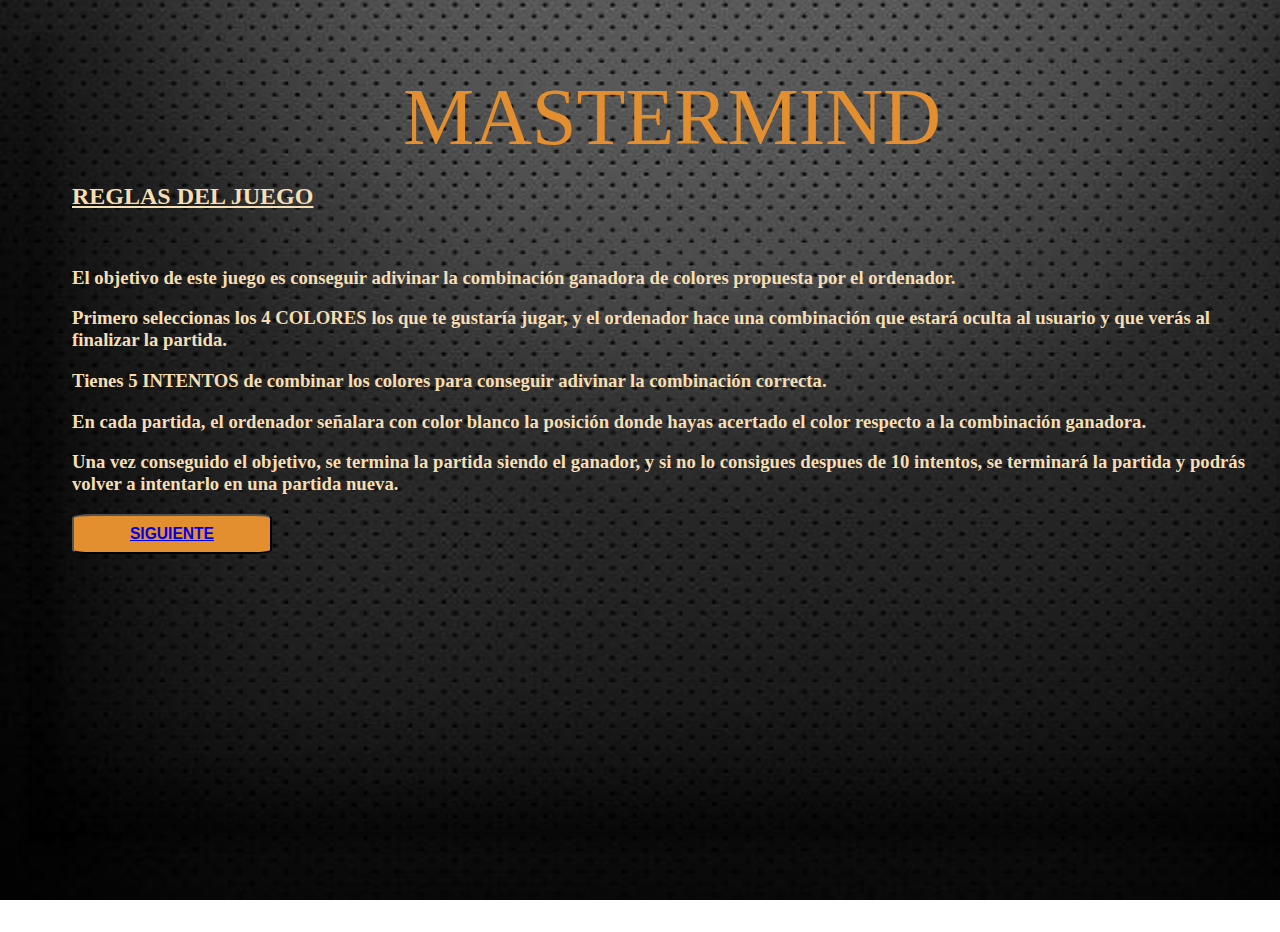
<file: index.html>
<!DOCTYPE html>
<html lang="en">

<head>
  <meta charset="UTF-8">
  <meta name="viewport" content="width=device-width, initial-scale=1.0">
  <title>MASTERMIND</title>

  <link rel="stylesheet" href="./css/styles.css">

</head>

<body>
  <div class="container">
    <div class="contenido">
      <div class="titulo-juego">MASTERMIND</div>
      <h2><strong><u>REGLAS DEL JUEGO</u></strong></h2>
      <br>
      <h3>
        <p> El objetivo de este juego es conseguir adivinar la combinación ganadora de colores propuesta por el
          ordenador.</p>
        <p>Primero seleccionas los 4 COLORES los que te gustaría jugar, y el ordenador hace una combinación que
          estará oculta al usuario y que verás al finalizar la partida.</p>
        <p>Tienes 5 INTENTOS de combinar los colores para conseguir adivinar la combinación correcta.</p>
        <p> En cada partida, el ordenador señalara con color blanco la posición donde hayas acertado el color respecto
          a la combinación ganadora.</p>
        <p>Una vez conseguido el objetivo, se termina la partida siendo el ganador, y si no lo consigues despues de 10
          intentos, se terminará la partida y podrás volver a intentarlo en una partida nueva.</p>
      </h3>

      <button class="siguiente">
        <a href="./paginaJuego1.html" target="_self">
          <h3><b>SIGUIENTE</b></h3>
        </a>
      </button>
    </div>
  </div>

  <script src="./js/main.js"></script>
  <script src="./js/game.js"></script>

</body>

</html>
</file>
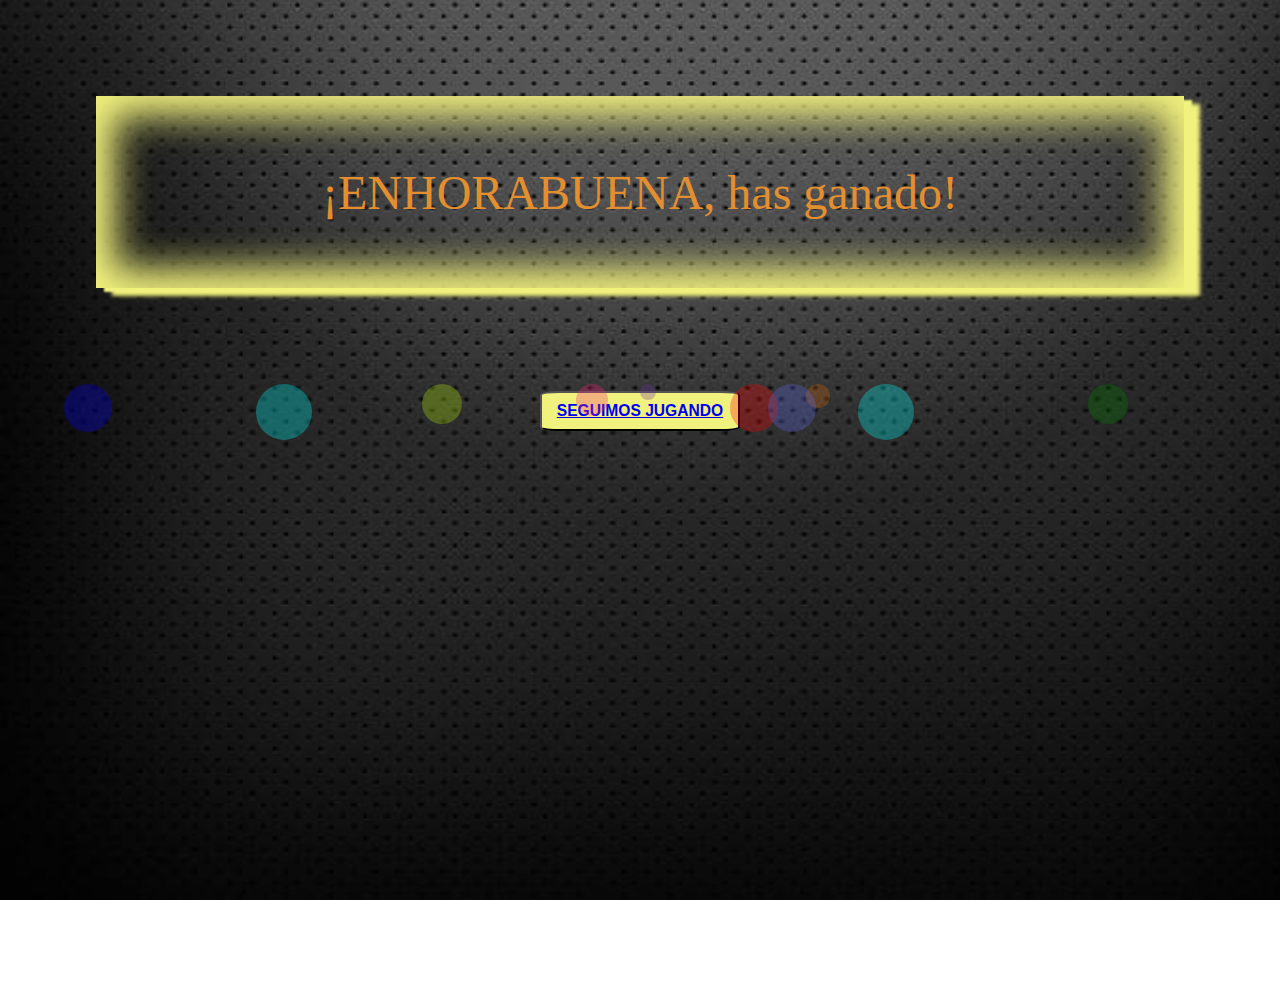
<file: paginaGanador.html>
<!DOCTYPE html>
<html lang="en">

<head>
    <meta charset="UTF-8">
    <meta name="viewport" content="width=device-width, initial-scale=1.0">
    <title>MASTERMIND</title>

    <link rel="stylesheet" href="./css/styles.css">
    <link rel="stylesheet" href="./css/estilosResultado.css">

</head>

<body>
 
        <span>
            <div  id="mensaje-ganador"></div>
              ¡ENHORABUENA, has ganado!
              </span>
        <div class="burbujas">
            <div class="burbuja"></div>
            <div class="burbuja"></div>
            <div class="burbuja"></div>
            <div class="burbuja"></div>
            <div class="burbuja"></div>
            <div class="burbuja"></div>
            <div class="burbuja"></div>
            <div class="burbuja"></div>
            <div class="burbuja"></div>
            <div class="burbuja"></div>
        </div>
        <div class="container-pequeño">

          <button class="seguir-jugando">
              <a href="./paginaJuego1.html" target="_self">
                  <h3><b>SEGUIMOS JUGANDO</b></h3>
                </a>
            </button>
        </div>
    
    </div>

    <script src="./js/ganador.js"></script>

</body>

</html>
</file>
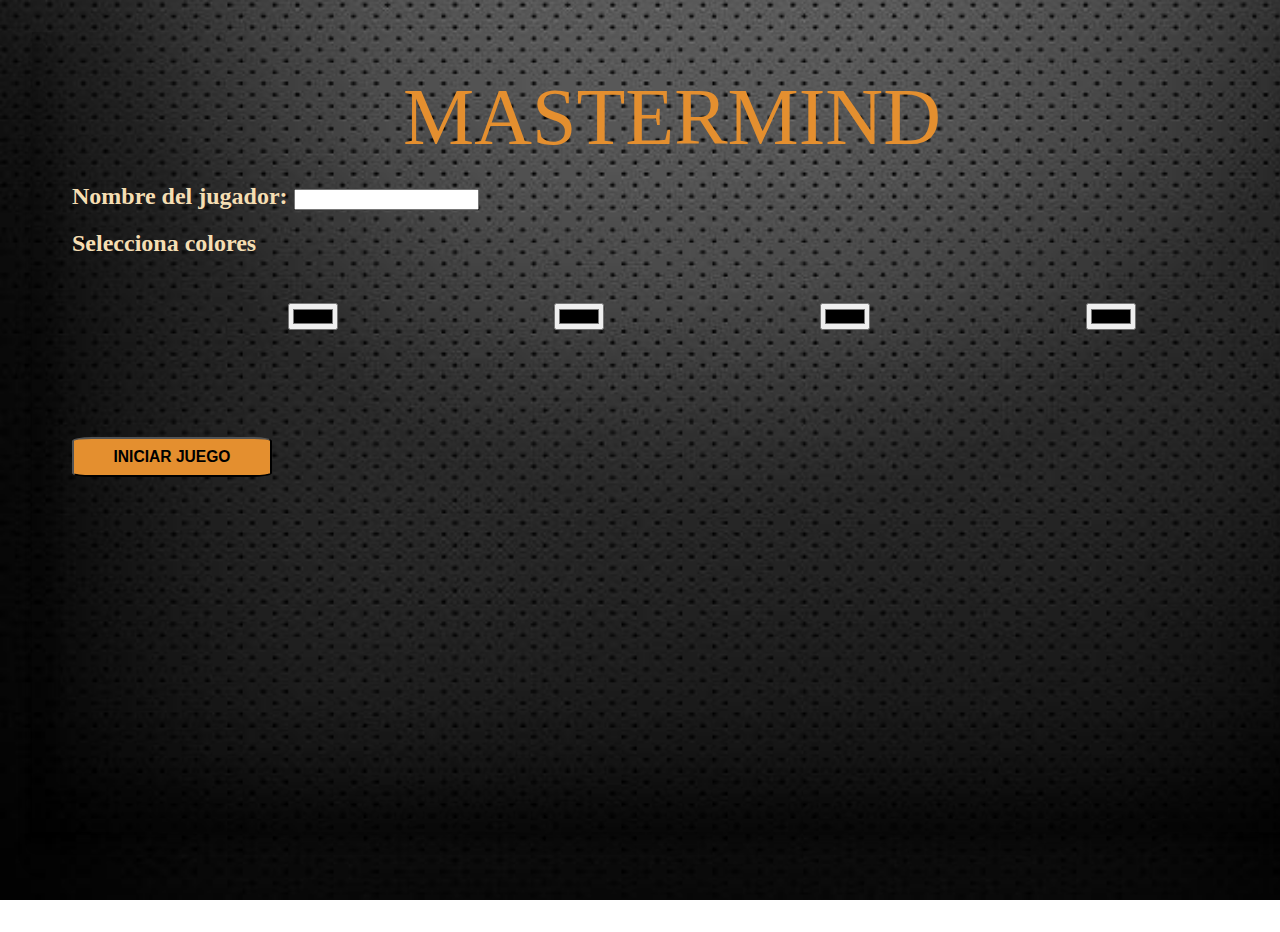
<file: paginaJuego1.html>
<!DOCTYPE html>
<html lang="en">

<head>
  <meta charset="UTF-8">
  <meta name="viewport" content="width=device-width, initial-scale=1.0">
  <title>MASTERMIND</title>

  <link rel="stylesheet" href="./css/styles.css">
  

</head>

<body>

  <div class="container">
    <div class="contenido">
      <div class="titulo-juego">MASTERMIND</div>
      <h2>Nombre del jugador: <input type="text" id="nombreUsuario" required minlength="3" maxlength="15"></h2>
      
      <h2><strong>Selecciona colores </strong></h2>
      <div class="zonaColores">
        <input type="color" class="color-input">
        <input type="color" class="color-input">
        <input type="color" class="color-input">
        <input type="color" class="color-input">
      </div>
      <div class="zonaColores">
        <div class="caja" id="caja0"></div>
        <div class="caja" id="caja1"></div>
        <div class="caja" id="caja2"></div>
        <div class="caja" id="caja3"></div>
    </div>
    
      <button class="siguiente" id="inicioJuego">
               <h3><b>INICIAR JUEGO</b></h3>
        </a>
      </button>
    
    </div>

  </div>



  <script src="./js/main.js"></script>
  <script src="./js/game.js"></script>
  
</body>

</html>
</file>
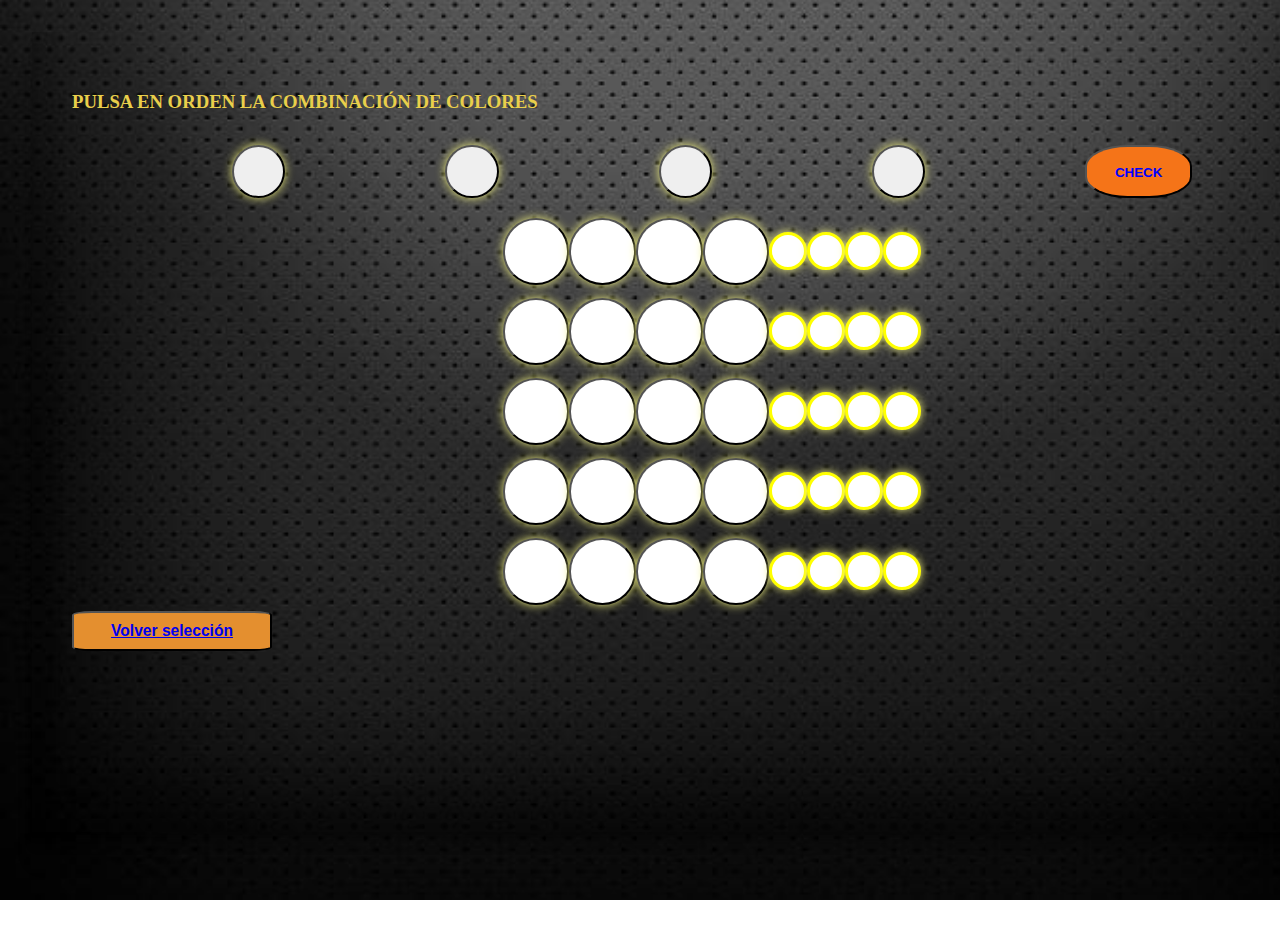
<file: paginaJuego2.html>
<!DOCTYPE html>
<html lang="en">

<head>
    <meta charset="UTF-8">
    <meta name="viewport" content="width=device-width, initial-scale=1.0">
    <title>MASTERMIND</title>

    <link rel="stylesheet" href="./css/styles.css">


</head>

<body>
    <div class="container">
        <div class="contenido">
            <div class="" id="linea-colores-seleccionados">
                <div class="muestra-colores">
                    <h3>PULSA EN ORDEN LA COMBINACIÓN DE COLORES</h3>
                </div>
                <div class="zonaColores">
                    <button class="color-seleccionado" id="color0"></button>
                    <button class="color-seleccionado" id="color1"></button>
                    <button class="color-seleccionado" id="color2"></button>
                    <button class="color-seleccionado" id="color3"></button>
                    <button id="comprobar">
                        <h4><b>CHECK</b></h4>
                    </button>
                </div>
            </div>

            <div class="lineaJugada">
                <button class="bola-juego" id="elemento0-1"></button>
                <button class="bola-juego" id="elemento1-1"></button>
                <button class="bola-juego" id="elemento2-1"></button>
                <button class="bola-juego" id="elemento3-1"></button>
                <div class="punto-comprobacion" id="punto0-1"></div>
                <div class="punto-comprobacion" id="punto1-1"></div>
                <div class="punto-comprobacion" id="punto2-1"></div>
                <div class="punto-comprobacion" id="punto3-1"></div>
            </div>
            <div class="lineaJugada">
                <button class="bola-juego" id="elemento0-2"></button>
                <button class="bola-juego" id="elemento1-2"></button>
                <button class="bola-juego" id="elemento2-2"></button>
                <button class="bola-juego" id="elemento3-2"></button>
                <div class="punto-comprobacion" id="punto0-2"></div>
                <div class="punto-comprobacion" id="punto1-2"></div>
                <div class="punto-comprobacion" id="punto2-2"></div>
                <div class="punto-comprobacion" id="punto3-2"></div>
            </div>
            <div class="lineaJugada">
                <button class="bola-juego" id="elemento0-3"></button>
                <button class="bola-juego" id="elemento1-3"></button>
                <button class="bola-juego" id="elemento2-3"></button>
                <button class="bola-juego" id="elemento3-3"></button>
                <div class="punto-comprobacion" id="punto0-3"></div>
                <div class="punto-comprobacion" id="punto1-3"></div>
                <div class="punto-comprobacion" id="punto2-3"></div>
                <div class="punto-comprobacion" id="punto3-3"></div>
            </div>
            <div class="lineaJugada">
                <button class="bola-juego" id="elemento0-4"></button>
                <button class="bola-juego" id="elemento1-4"></button>
                <button class="bola-juego" id="elemento2-4"></button>
                <button class="bola-juego" id="elemento3-4"></button>
                <div class="punto-comprobacion" id="punto0-4"></div>
                <div class="punto-comprobacion" id="punto1-4"></div>
                <div class="punto-comprobacion" id="punto2-4"></div>
                <div class="punto-comprobacion" id="punto3-4"></div>
            </div>
            <div class="lineaJugada">
                <button class="bola-juego" id="elemento0-5"></button>
                <button class="bola-juego" id="elemento1-5"></button>
                <button class="bola-juego" id="elemento2-5"></button>
                <button class="bola-juego" id="elemento3-5"></button>
                <div class="punto-comprobacion" id="punto0-5"></div>
                <div class="punto-comprobacion" id="punto1-5"></div>
                <div class="punto-comprobacion" id="punto2-5"></div>
                <div class="punto-comprobacion" id="punto3-5"></div>
            </div>
            <button class="siguiente">
                <a href="./paginaJuego1.html" target="_self">
                    <h3><b>Volver selección</b></h3>
                </a>
            </button>

        </div>
    </div>

    <script src="./js/main.js"></script>
    <script src="./js/game.js"></script>

</body>

</html>
</file>
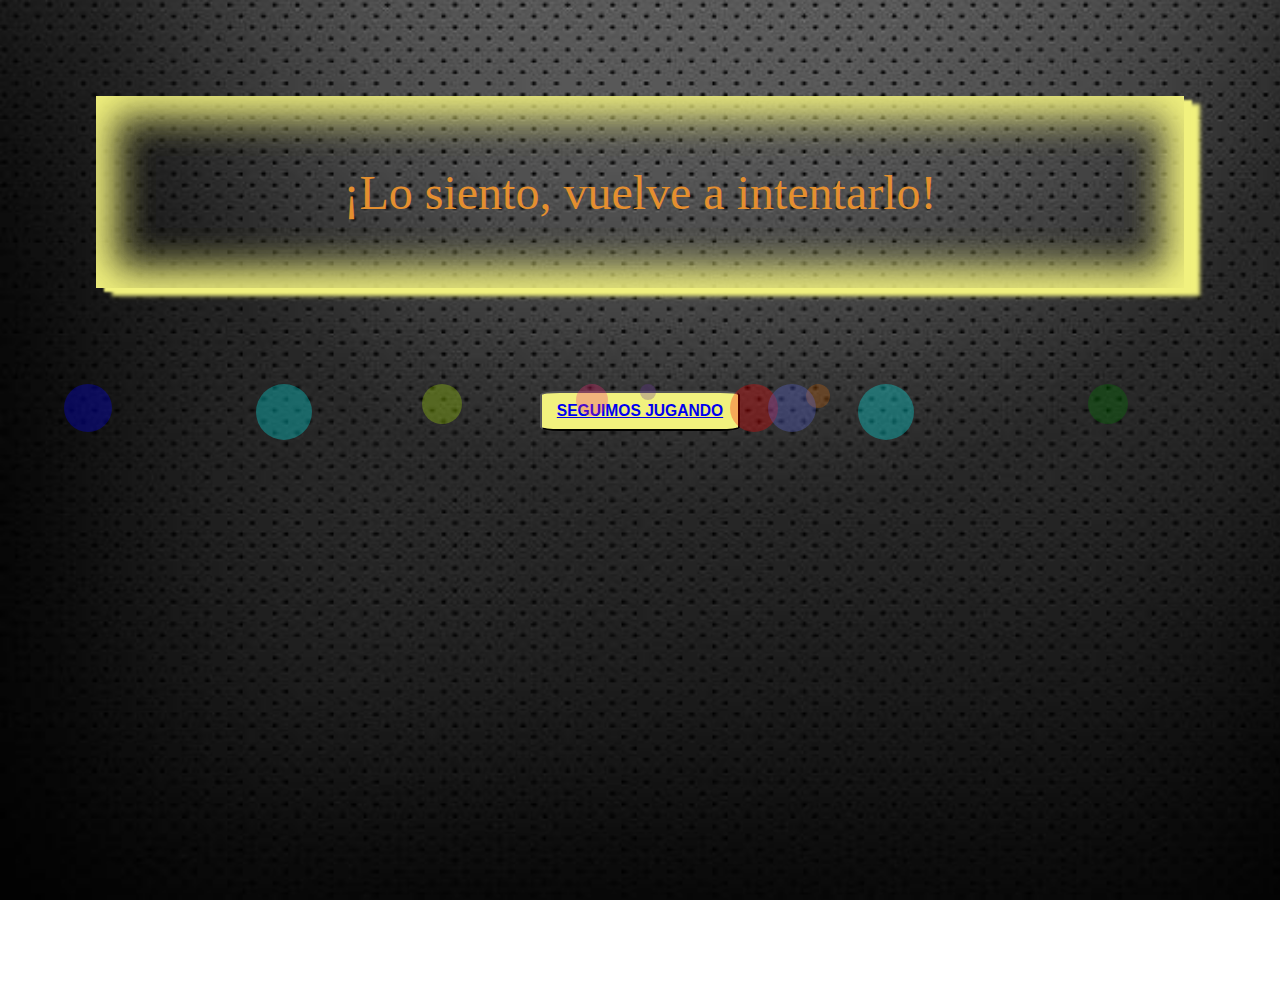
<file: paginaPerdedor.html>
<!DOCTYPE html>
<html lang="en">

<head>
  <meta charset="UTF-8">
  <meta name="viewport" content="width=device-width, initial-scale=1.0">
  <title>MASTERMIND</title>

  <link rel="stylesheet" href="./css/styles.css">
  <link rel="stylesheet" href="./css/estilosResultado.css">


</head>

<body>
  <span>
    <div id="mensaje-perdedor"></div> ¡Lo siento, vuelve a intentarlo!
  </span>
  <div class="burbujas">
    <div class="burbuja"></div>
    <div class="burbuja"></div>
    <div class="burbuja"></div>
    <div class="burbuja"></div>
    <div class="burbuja"></div>
    <div class="burbuja"></div>
    <div class="burbuja"></div>
    <div class="burbuja"></div>
    <div class="burbuja"></div>
    <div class="burbuja"></div>
  </div>
  <div class="container-pequeño">
    <button class="seguir-jugando">
      <a href="./paginaJuego1.html" target="_self">
        <h3><b>SEGUIMOS JUGANDO</b></h3>
      </a>
    </button>
  </div>
  </div>

  <script src="./js/perdedor.js"></script>


</body>

</html>
</file>
<file: css/styles.css>
body {
    width: 100vw;
    height: 100vh;
    margin: 0;
    padding: 0;
    background-image: url(../imagenes/acero-puntitos.jpg);
    background-repeat: no-repeat;
    background-attachment: fixed;
    background-size: cover;
    overflow-x: hidden;
    z-index: 0;
}

@media only screen and (max-width: 990px) {
    html {
        font-size: 0.7em;
    }
}

@media only screen and (max-width: 750px) {
    html {
        font-size: 0.5em;
    }
}

@media only screen and (max-width: 680px) {
    html {
        font-size: 0.33em;
    }
}

.container {
    width: 80em;
    height: 50em;
    margin: 2em;
    display: flex;
    justify-content: center;
    align-items: center;
    box-shadow: rgba(0, 0, 0, 0.17) 0px -23px 25px 0px inset, rgba(0, 0, 0, 0.15) 0px -36px 30px 0px inset, rgba(0, 0, 0, 0.1) 0px -79px 40px 0px inset, rgba(0, 0, 0, 0.06) 0px 2px 1px, rgba(0, 0, 0, 0.09) 0px 4px 2px, rgba(0, 0, 0, 0.09) 0px 8px 4px, rgba(0, 0, 0, 0.09) 0px 16px 8px, rgba(0, 0, 0, 0.09) 0px 32px 16px;
}

.contenido {
    width: 75em;
    height: 45em;
    justify-content: center;
    border-radius: 10%;
    color: wheat;
}

.titulo-juego {
    font-size: 5em;
    color: rgb(228, 143, 47);
    display: flex;
    justify-content: center;
}

.siguiente {
    width: 15em;
    height: 3em;
    margin-bottom: 2em;
    border-radius: 10%;
    background-color: rgb(228, 143, 47);
    display: flex;
    justify-content: center;
    align-items: center;
}

.zonaColores {
    width: 80em;
    height: 5em;
    display: flex;
    justify-content: space-evenly;
    align-items: center;
}

.lineaJugada {
    width: 80em;
    height: 5em;
    display: flex;
    justify-content: center;
    align-items: center;
}

.caja {
    width: 7em;
    height: 4em;
    border-radius: 20%;
}

.muestra-colores {
    color: rgb(233, 207, 75);
}

.bola-juego {
    width: 5em;
    height: 5em;
    border-radius: 50%;
    background-color: white;
    box-shadow: rgb(241, 241, 126) 0px 0px 10px;
}

.punto-comprobacion {
    width: 2em;
    height: 2em;
    border-radius: 50%;
    background-color: white;
    border-style: solid;
    border-color: yellow;
    box-shadow: rgb(241, 241, 126) 0px 0px 10px;
}

.color-seleccionado {
    width: 4em;
    height: 4em;

    border-radius: 50%;
    box-shadow: rgb(241, 241, 126) 0px 0px 10px;
}

#comprobar {
    width: 8em;
    height: 4em;

    border-radius: 40%;
    background-color: rgb(245, 116, 24);
    color: blue;
}

.mensaje-error {
    width: 80em;
    height: 5em;
    font-size: 1em;
    color: yellow;
}
</file>
<file: css/estilosResultado.css>
span {
    height: 4em; 
    margin: 2em;
    font-size: 3em;
    color: rgb(228, 143, 47);
    display: flex;
    justify-content: center;
    align-items: center;
    box-shadow: rgba(241, 241, 126) 0px 0px 50px inset, rgba(241, 241, 126) 0px 0px 50px inset, rgba(241, 241, 126) 0px 0px 50px inset, rgba(241, 241, 126) 0px 0px 0px , rgba(241, 241, 126) 8px 4px 2px, rgba(241, 241, 126) 16px 8px 4px;
   
}

.burbuja {
    width: 3em;
    height: 3em;
    border-radius: 50%;
    opacity: .3;
    position: absolute;
    bottom: -150;
    left: 5%;
    animation: burbujas 3s linear infinite;
}

.burbuja:nth-child(1) {
    width: 3em;
    height: 3em;
    background: blue;
    left: 5%;
    animation-duration: 3s;
    animation-delay: 3s;
}

.burbuja:nth-child(2) {
    width: 3.5em;
    height: 3.5em;
    background: cyan;
    left: 20%;
    animation-duration: 3s;
    animation-delay: 5s;
}

.burbuja:nth-child(3) {
    width: 1em;
    height: 1em;
    background: rebeccapurple;
    left: 50%;
    animation-duration: 4s;
    animation-delay: 4s;
}

.burbuja:nth-child(4) {
    width: 2em;
    height: 2em;
    background: rgb(243, 40, 118);
    left: 45%;
    animation-duration: 4s;
    animation-delay: 2s;
}

.burbuja:nth-child(5) {
    width: 3em;
    height: 3em;
    background: red;
    left: 57%;
    animation-duration: 3s;
    animation-delay: 5s;
}

.burbuja:nth-child(6) {
    width: 3.5em;
    height: 3.5em;
    background: cyan;
    left: 67%;
    animation-duration: 3s;
    animation-delay: 3s;
}

.burbuja:nth-child(7) {
    width: 1.5em;
    height: 1.5em;
    background: rgb(209, 103, 11);
    left: 63%;
    animation-duration: 5s;
    animation-delay: 3s;
}

.burbuja:nth-child(8) {
    width: 2.5em;
    height: 2.5em;
    background: rgb(177, 234, 7);
    left: 33%;
    animation-duration: 4s;
    animation-delay: 3s;
}

.burbuja:nth-child(9) {
    width: 3em;
    height: 3em;
    background: rgb(94, 107, 228);
    left: 60%;
    animation-duration: 3s;
    animation-delay: 4s;
}

.burbuja:nth-child(10) {
    width: 2.5em;
    height: 2.5em;
    background: green;
    left: 85%;
    animation-duration: 5s;
    animation-delay: 2s;
}

@keyframes burbujas {
    0% {
        bottom: 0;
        opacity: 0;
    }

    30% {
        transform: translateX(1em);
    }

    50% {
        opacity: 0.8;
    }

    100% {
        bottom: 100vh;
        opacity: 0;
    }
}

.mensaje-final {
    font-size: 3em;
    color: rgb(228, 143, 47);
    display: flex;
    justify-content: center;
    z-index: 0;
}
.container-pequeño {
    width: 100vw;
    height: 5em;
    display: flex;
    justify-content: center;
    align-items: center;
}

.seguir-jugando {
    width: 15em;
    height: 3em;
    margin-bottom: 2em;
    border-radius: 10%;
    background-color: rgba(241, 241, 126);
    display: flex;
    justify-content: space-around;
    align-items: center;
}
</file>
